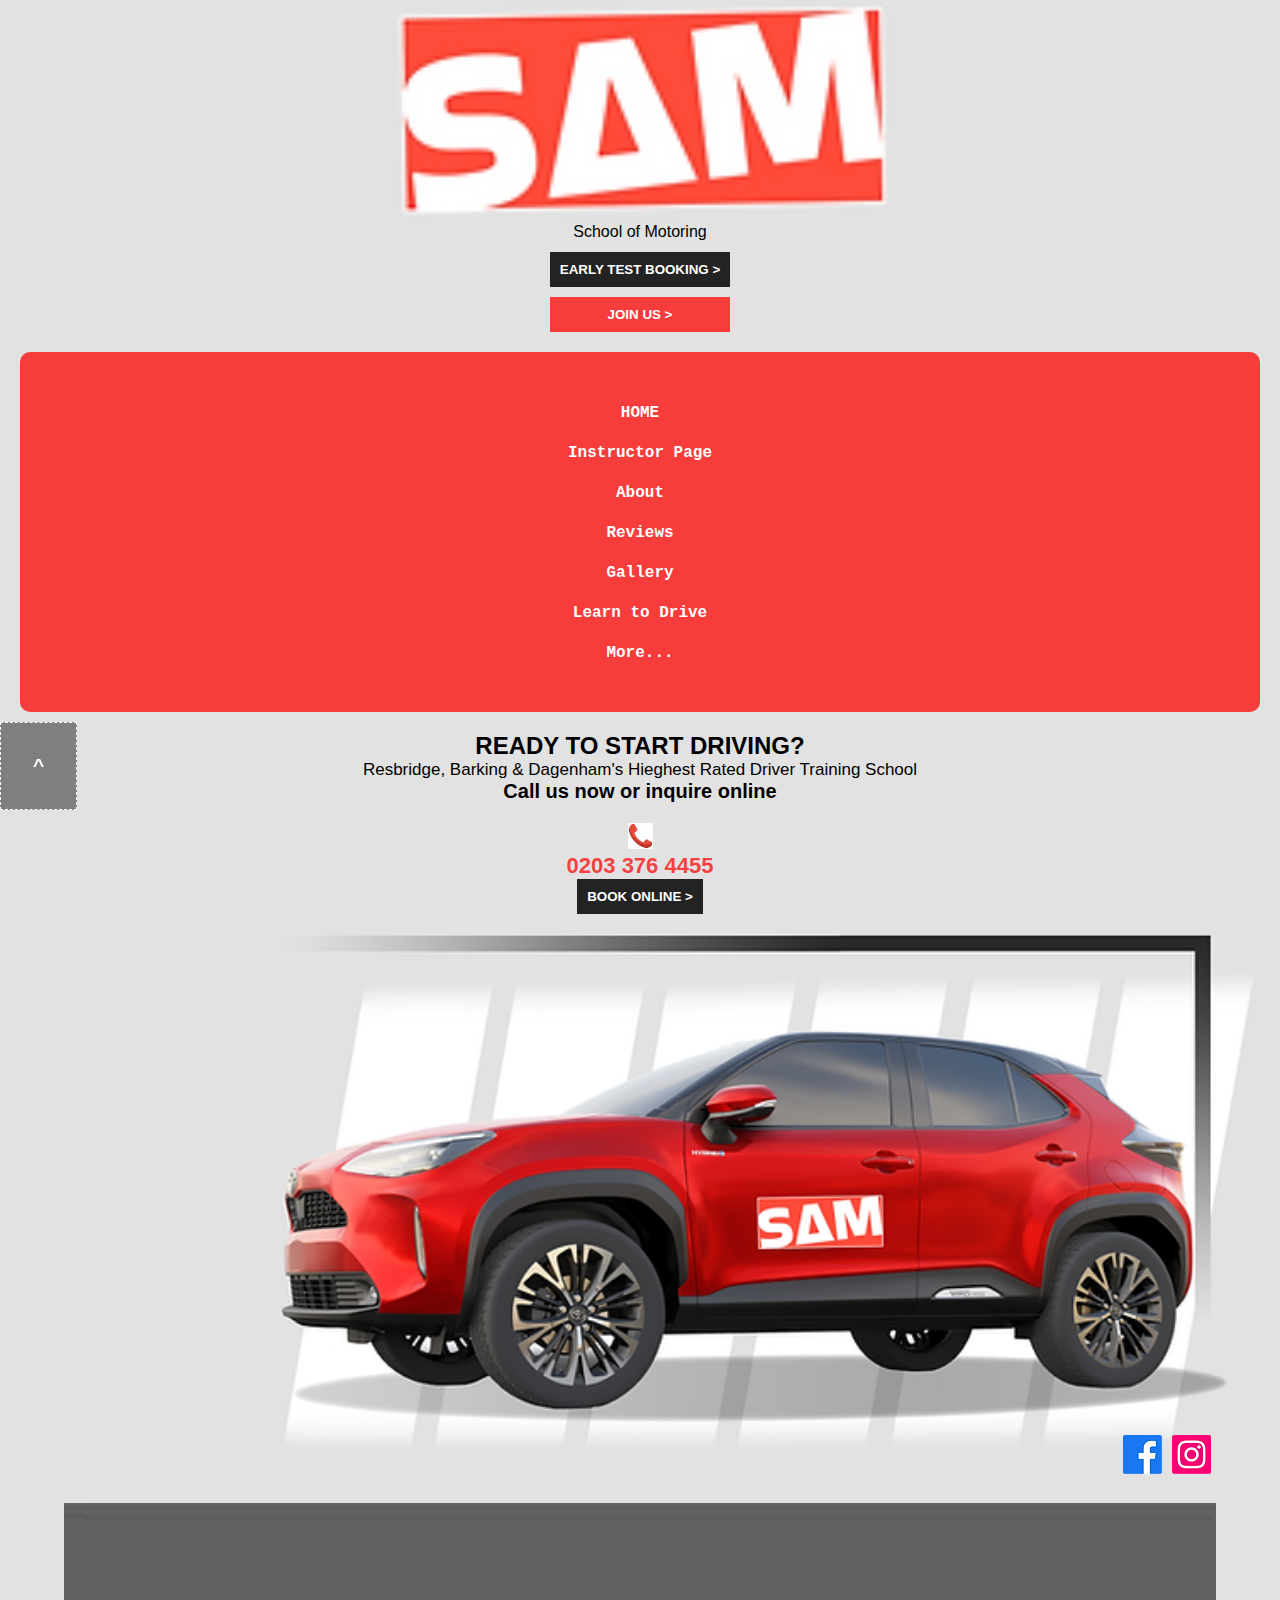
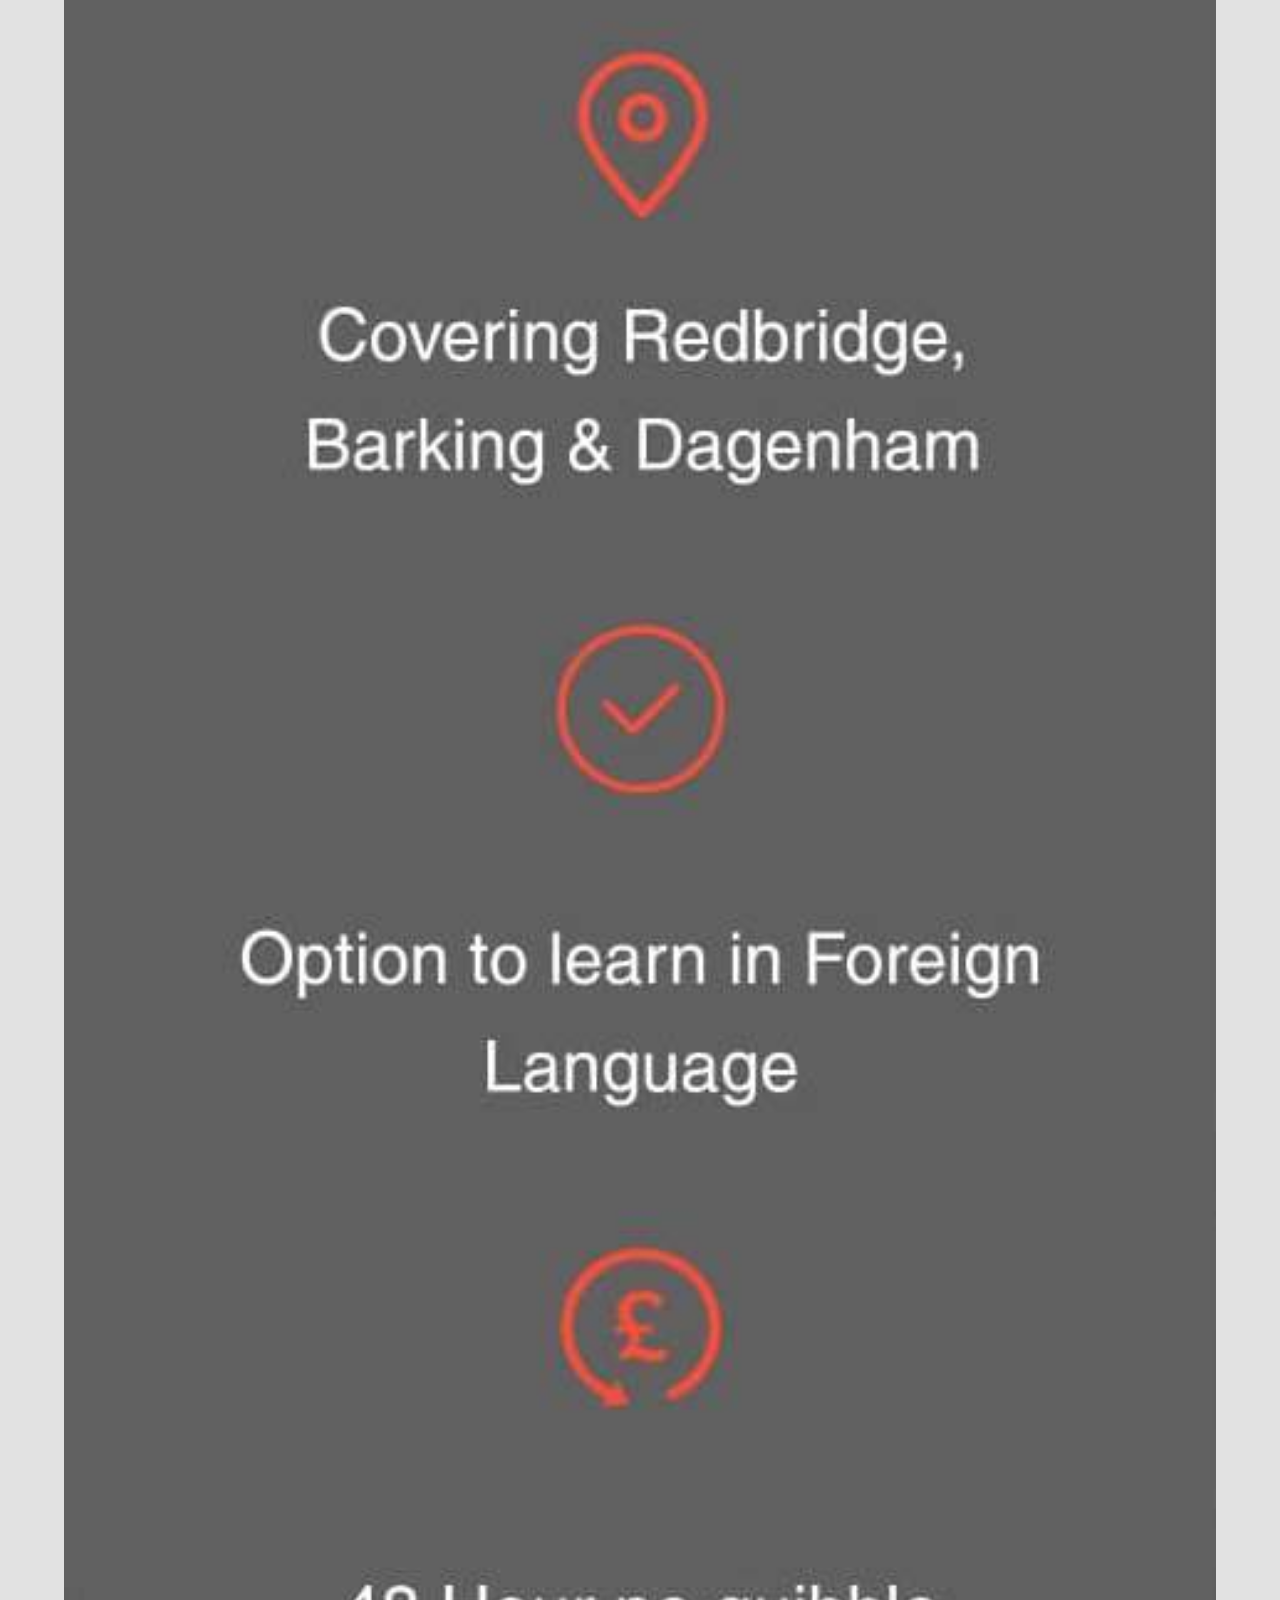
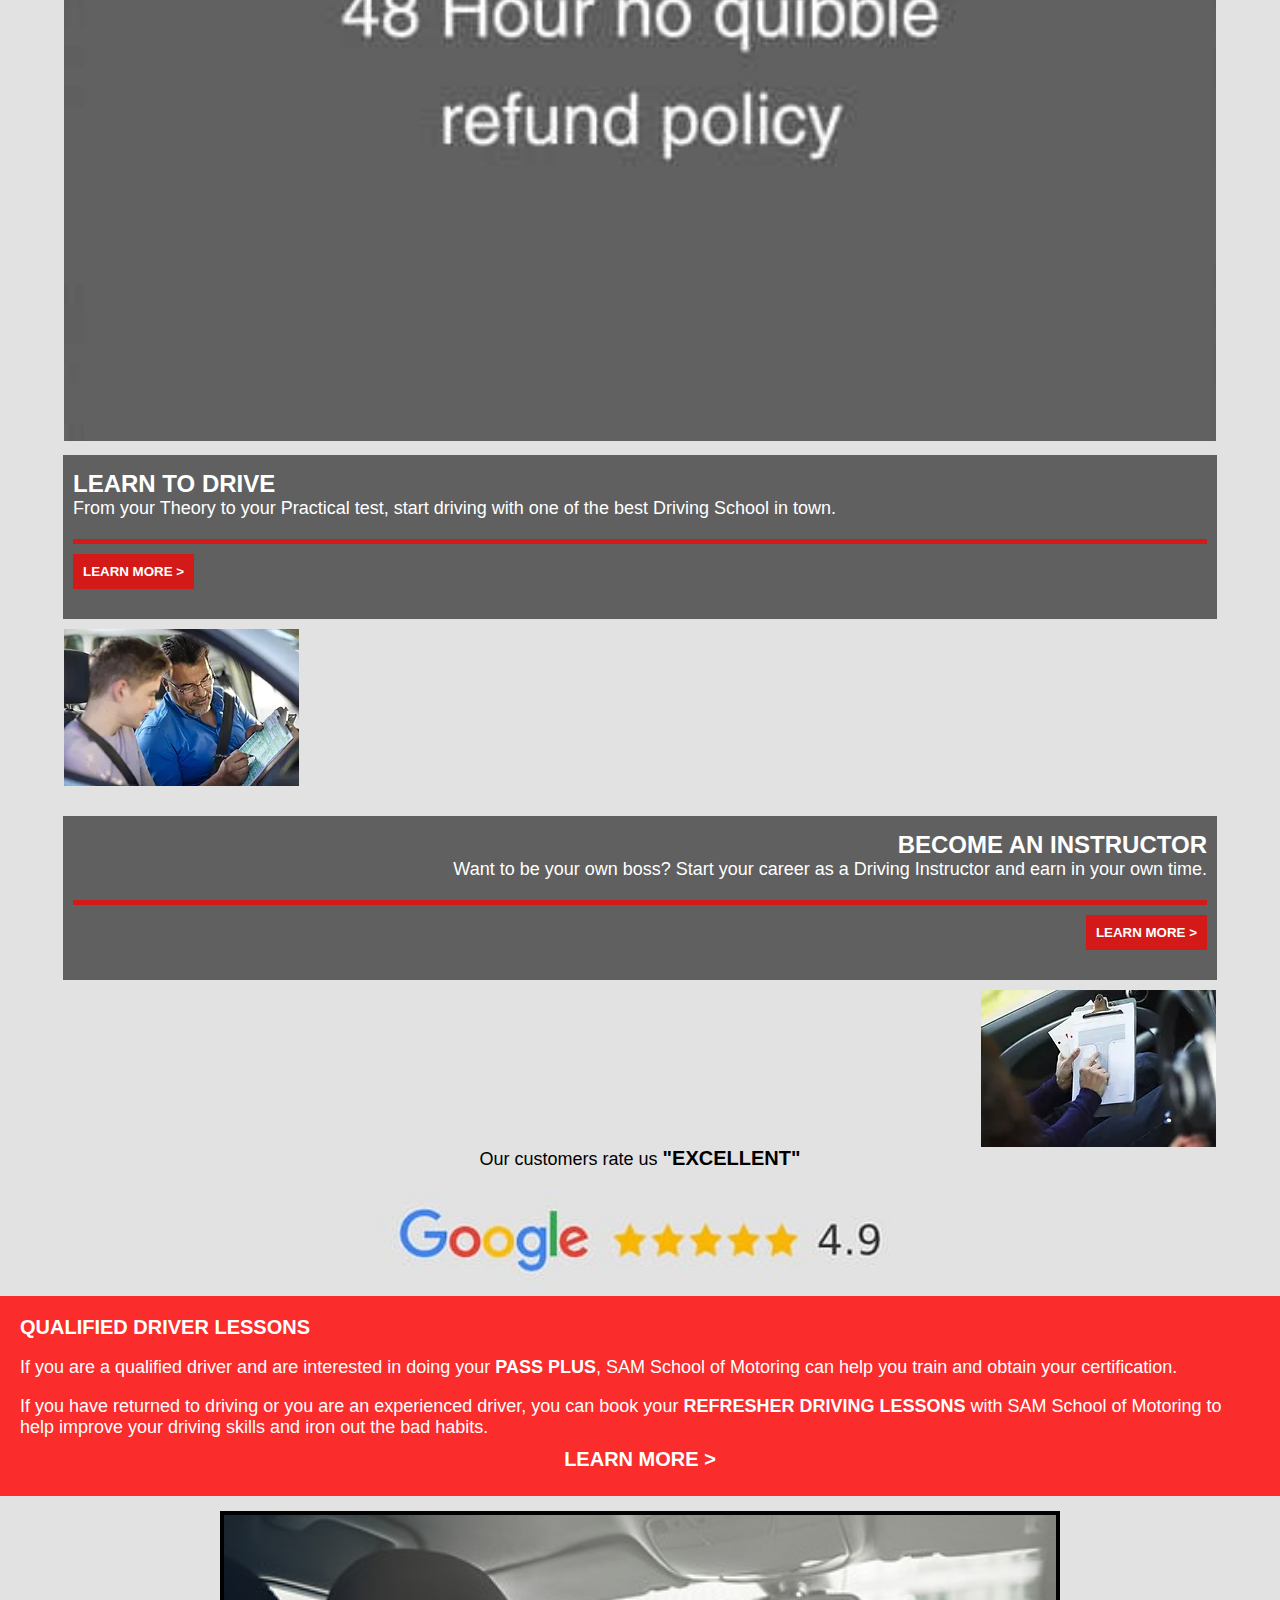
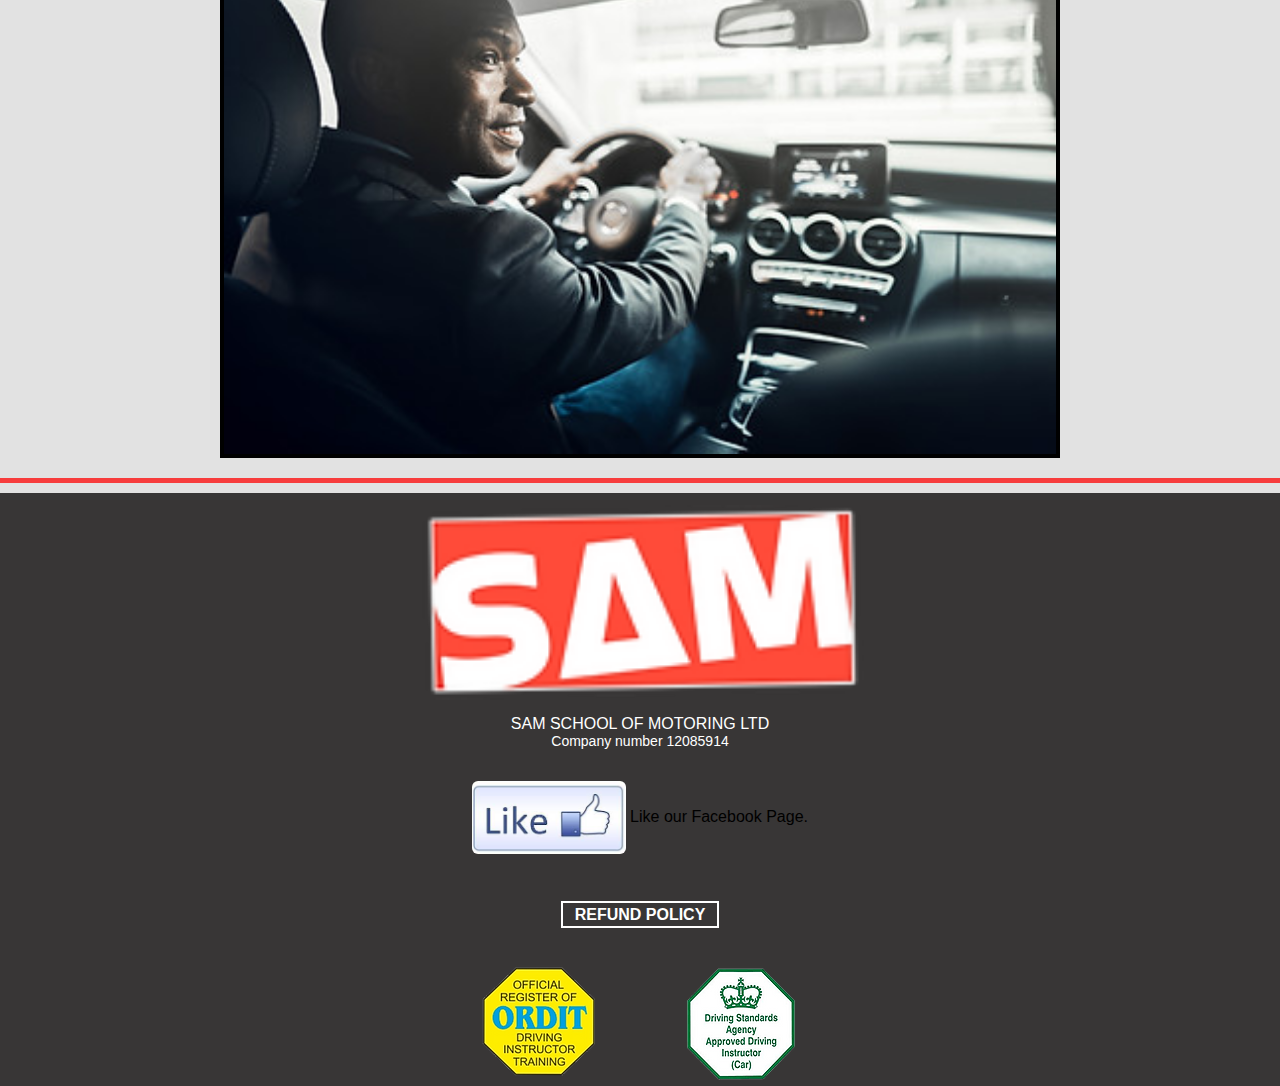
<file: index.html>
<!DOCTYPE html>
<html lang="en">
<head>
    <meta charset="UTF-8">
    <meta name="viewport" content="width=device-width, initial-scale=1.0">
    <title>Home | SAM Driving School</title>
    <link rel="stylesheet" href="index.css">
</head>
<body>
    <header>
        <img src="SAMLOGO.webp" alt="SAMLOGO" id="SAMLOGO">
        <span id="secline">School of Motoring</span>
        <div id="orderbuttons"><button id="early-test-booking-btn" class="buttonclass" ><a href="Early test booking.html" class="linktext">EARLY TEST BOOKING ></a></button>
        <button id="join-us-btn" class="buttonclass"><a href="joinus.html" class="linktext">JOIN US ></a></button></div>
    </header>
    <nav>
        <ul id="navul">
            <li><a href="#" class="classli">HOME</a></li>
            <li><a href="#" class="classli">Instructor Page</a></li>
            <li><a href="#" class="classli">About</a></li>
            <li><a href="#" class="classli">Reviews</a></li>
            <li><a href="#" class="classli">Gallery</a></li>
            <li><a href="#" class="classli">Learn to Drive</a></li>
            <li><a href="#" class="classli">More...</a></li>
        </ul>
    </nav>
    <section id="section1">
        <h2>READY TO START DRIVING?</h2>
        <span id="spantext">Resbridge, Barking & Dagenham's Hieghest Rated Driver Training School</span><br>
        <span id="spantext2">Call us now or inquire online</span>
        <div id="phonelogo"><img src="PhpneIcon.jpeg" alt="PhpneIcon" id="phoneicon"></div>
        <span id="numberhome">0203 376 4455</span><br>
        <button id="book-online-btn" class="buttonclass"><a href="#" class="linktext">BOOK ONLINE ></a></button>
        <div id="container">
                <div id="imagediv">    
                    <img src="SAMHEADER1111.webp" alt="SAMHEADER1111" id="SAMHEADER1111">
                    <div id="icondiv">
                        <a href="#"><img src="FacebookIcon.webp" alt="Our Facebook" class="fbandig" id="FBIcon"></a>
                        <a href="#"><img src="IGIcon.webp" alt="Our IG" class="fbandig" id="IGIcon"></a>
                    </div>
                </div> 
        </div>
    </section>
    <section id="section2">
        <div id="landdiv"><img src="LocationAndBenefits.jpg" alt="LocationAndBenefits" id="LocationAndBenefits" class="section2items"></div>
        <div id="learntodrive">
            <div id="ltddiv">
                <h2 class="linktext">LEARN TO DRIVE</h2>
                <p class="boxtext" >From your Theory to your Practical test, start driving with one of the best Driving School in town.</span>
                <hr>
                <button id="learn-more-btn" class="buttonclass"><a href="#">LEARN MORE ></a> </button>
            </div>
        </div>
        <div id="imagediv2">
            <img src="Training.webp" alt="Training Image" id="Training">
        </div>
        <div id="becomeaninstructor">
            <div id="baidiv">
                <h2 class="linktext">BECOME AN INSTRUCTOR</h2>
                <P class="boxtext">Want to be your own boss? Start your career as a Driving Instructor and earn in your own time.</P>
                <hr>
                <button  id="learn-more-btn" class="buttonclass" ><a href="#">LEARN MORE ></a> </button>
            </div>
        </div>
        <div id="imagediv3">
            <img src="Driving Lesson.webp" alt="Driving Lesson Image" id="DrivingLessonImg">
        </div>
        <div id="ratings"><span id="ratings1span">Our customers rate us </span><span id="ratings2span">"EXCELLENT"</span></div>
        <div id="googleratingimgdiv"><img src="Google Rating.jpg" alt="Our ratings" id="googleratingimg"></div>
    </section>
    <section id="section3">
        <span id="span22" class="linktext">Qualified driver lessons</span><br><br>
        <span id="span23" class="boxtext">If you are a qualified driver and are interested in doing your <span class="bolder21">PASS PLUS</span>, SAM School of Motoring can help you train and obtain your certification.</span><br><br>
        <span id="span24" class="boxtext">If you have returned to driving or you are an experienced driver, you can book your <span class="bolder21">REFRESHER DRIVING LESSONS</span> with SAM School of Motoring to help improve your driving skills and iron out the bad habits.</span><br>
        <span id="buttontype"><a href="#">LEARN MORE ></a></span>
    </section>
    <section id="section4">
        <div id="gddiv">
            <img src="Good Conversation.jpg" alt="A good Conversation" id="gdimg"><br>
        </div>
    </section>
    <hr>
    <footer>
        <div id="fsdiv1">
            <img src="SAMLOGO.webp" alt="SAMLOGO" id="SAMLOGOlast">
            <span id="fsspan1">SAM SCHOOL OF MOTORING LTD</span>
            <span id="fsspan2">Company number 12085914</span>
        </div>
        <div id="likeus">
            <img src="likebutton.jpeg" alt="Like Us" id="likeusimg">
            <span id="likeusspan">Like our Facebook Page.</span>
        </div>
        <div id="refunddiv"><a href="#"><span id="refundp">REFUND POLICY</span></a></div>
        <div id="legelbadge">
            <img src="ordit logo1.png" alt="ORDIT" class="lastlogos">
            <img src="adilogo.png" alt="ADI" class="lastlogos">
        </div>
        <a href="#" id="go-top-btn">^</a>
    </footer>
</body>
</html>
</file>
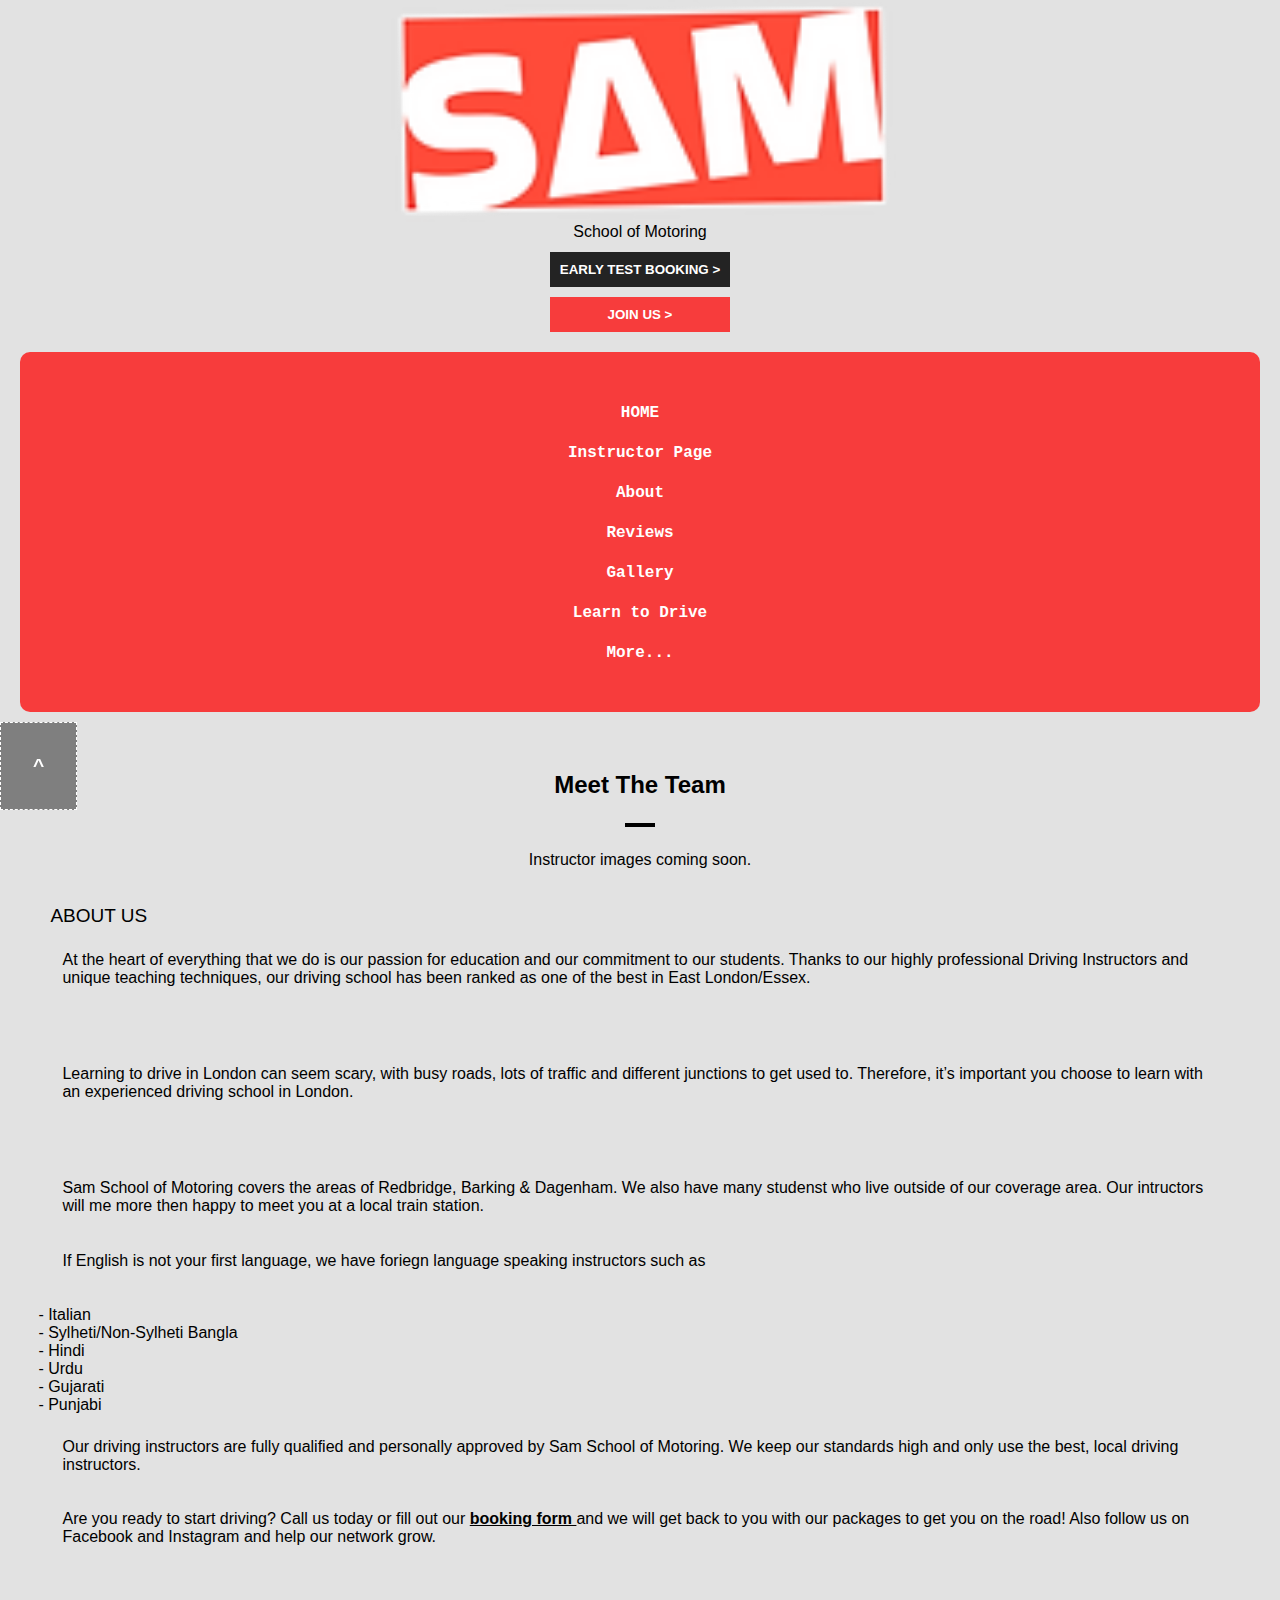
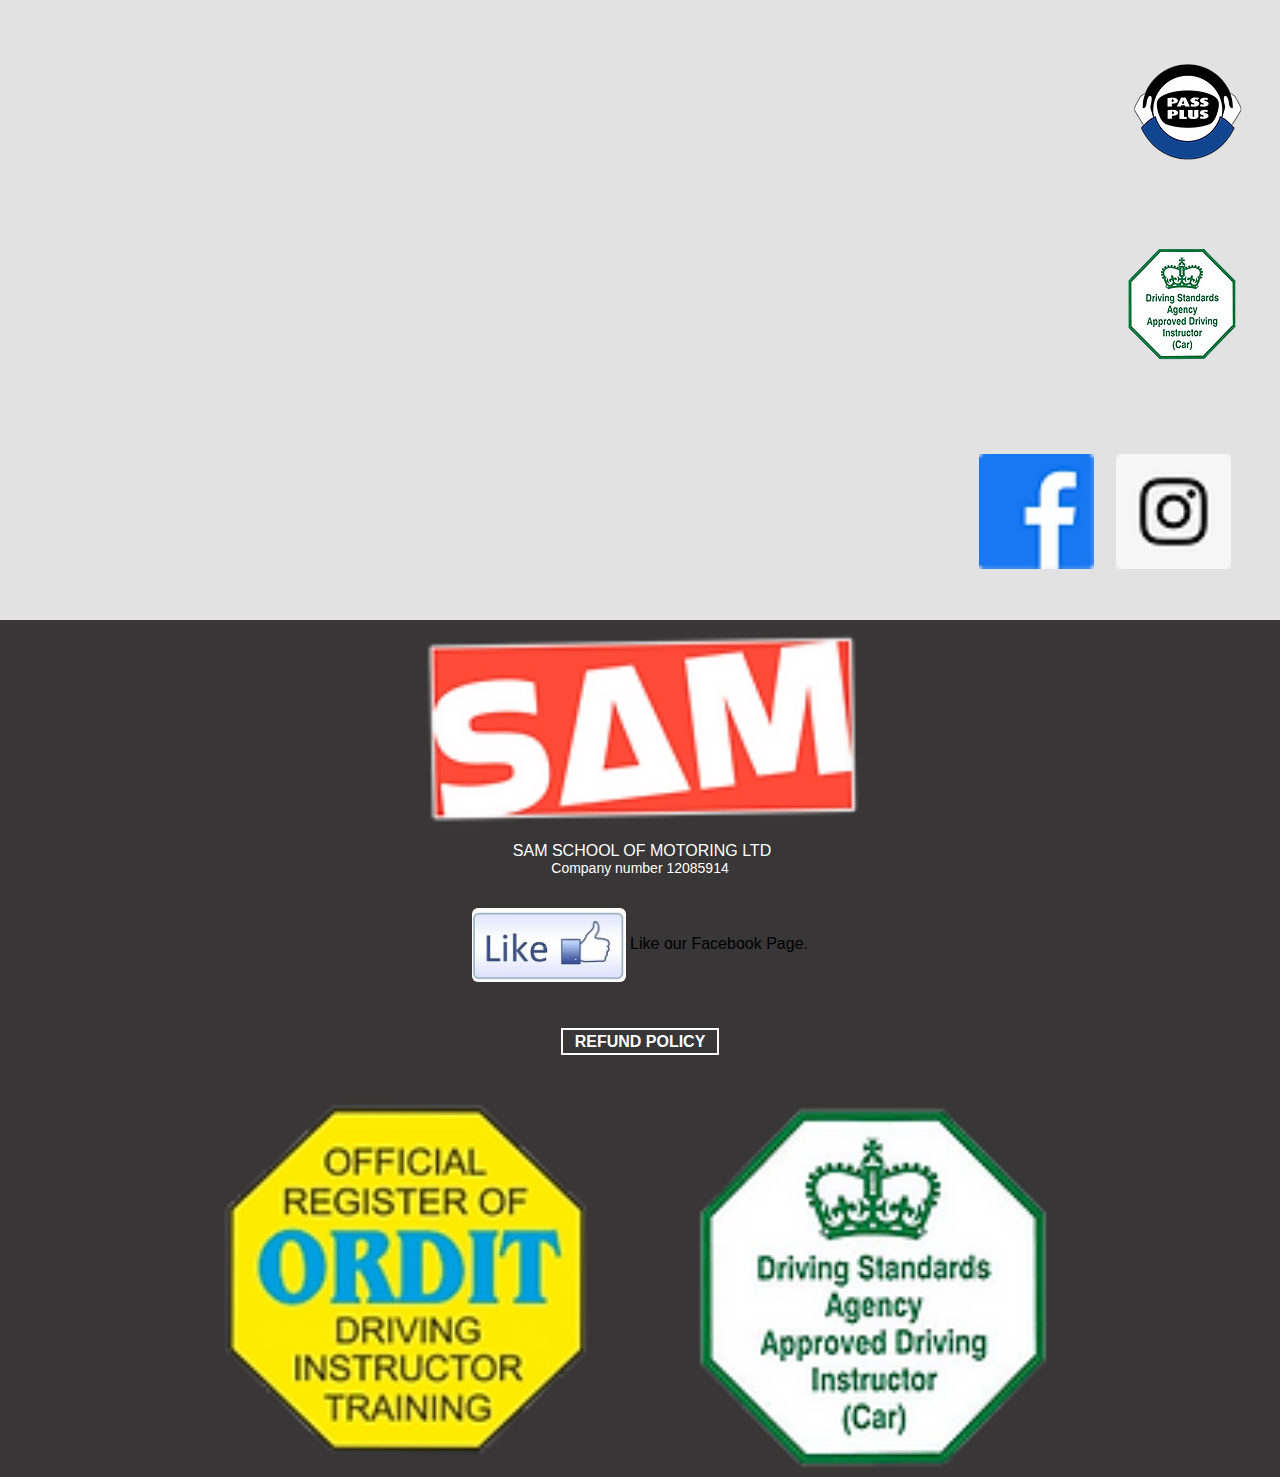
<file: About.html>
<!DOCTYPE html>
<html lang="en">
<head>
    <meta charset="UTF-8">
    <meta name="viewport" content="width=device-width, initial-scale=1.0">
    <title>About us!</title>
    <link rel="stylesheet" href="About.css">
</head>
<body>
    <header>
        <img src="SAMLOGO.webp" alt="SAMLOGO" id="SAMLOGO">
        <span id="secline">School of Motoring</span>
        <div id="orderbuttons"><button id="early-test-booking-btn" class="buttonclass" ><a href="Early test booking.html" class="linktext">EARLY TEST BOOKING ></a></button>
        <button id="join-us-btn" class="buttonclass"><a href="joinus.html" class="linktext">JOIN US ></a></button></div>
    </header>
    <nav>
        <ul id="navul">
            <li><a href="index.html" class="classli">HOME</a></li>
            <li><a href="https://www.samdrivingschool.co.uk/instructor-page" class="classli">Instructor Page</a></li>
            <li><a href="#" class="classli">About</a></li>
            <li><a href="#" class="classli">Reviews</a></li>
            <li><a href="#" class="classli">Gallery</a></li>
            <li><a href="#" class="classli">Learn to Drive</a></li>
            <li><a href="#" class="classli">More...</a></li>
        </ul>
    </nav>
    
    <main>
        <section id="sec1">
            <div id="headingdiv">
                <h2 id="MTT">Meet The Team</h2>
                <hr>
                <span id="span11">Instructor images coming soon.</span>
            </div>
            <span class="spantext2">ABOUT US</span>
            <span class="spantext">At the heart of everything that we do is our passion for education and our commitment to our students. Thanks to our highly professional Driving Instructors and unique teaching techniques, our driving school has been ranked as one of the best in East London/Essex.</span><br>
            <span class="spantext">Learning to drive in London can seem scary, with busy roads, lots of traffic and different junctions to get used to. Therefore, it’s important you choose to learn with an experienced driving school in London.</span><br>
            <span class="spantext">Sam School of Motoring covers the areas of Redbridge, Barking & Dagenham. We also have many studenst who live outside of our coverage area. Our intructors will me more then happy to meet you at a local train station.</span>
            <span class="spantext">If English is not your first language, we have foriegn language speaking instructors such as</span>
            <ul>
                <li>- Italian</li>
                <li>- Sylheti/Non-Sylheti Bangla</li>
                <li>- Hindi</li>
                <li>- Urdu</li>
                <li>- Gujarati</li>
                <li>- Punjabi</li>
            </ul>
            <span class="spantext">Our driving instructors are fully qualified and personally approved by Sam School of Motoring. We keep our standards high and only use the best, local driving instructors.</span>
            <span class="spantext">Are you ready to start driving? Call us today or fill out our <a href="#" id="bookingforma">booking form </a>and we will get back to you with our packages to get you on the road! Also follow us on Facebook and Instagram and help our network grow.
            </span>
        </section>
            <div id="divv1">
                <div id="divv2">
                    <img src="passplus.webp" alt="PassPlus">
                    <img src="adilogo.png" alt="Adilogo">
                    <div id="divv3">
                        <img class="imglast" src="FacebookIcon.webp" alt="FacebookIcon">
                        <img class="imglast" src="igig.webp" alt="Our Instagram">
                    </div>
                </div>
            </div>
        
    </main>
    
    <footer>
        <div id="fsdiv1">
            <img src="SAMLOGO.webp" alt="SAMLOGO" id="SAMLOGOlast">
            <span id="fsspan1">SAM SCHOOL OF MOTORING LTD</span>
            <span id="fsspan2">Company number 12085914</span>
        </div>
        <div id="likeus">
            <img src="likebutton.jpeg" alt="Like Us" id="likeusimg">
            <span id="likeusspan">Like our Facebook Page.</span>
        </div>
        <div id="refunddiv"><a href="#"><span id="refundp">REFUND POLICY</span></a></div>
        <div id="legelbadge">
            <img src="ordit logo1.png" alt="ORDIT" class="lastlogos">
            <img src="adilogo.png" alt="ADI" class="lastlogos">
        </div>
        <a href="#" id="go-top-btn">^</a>
    </footer>
</body>
</html>
</file>
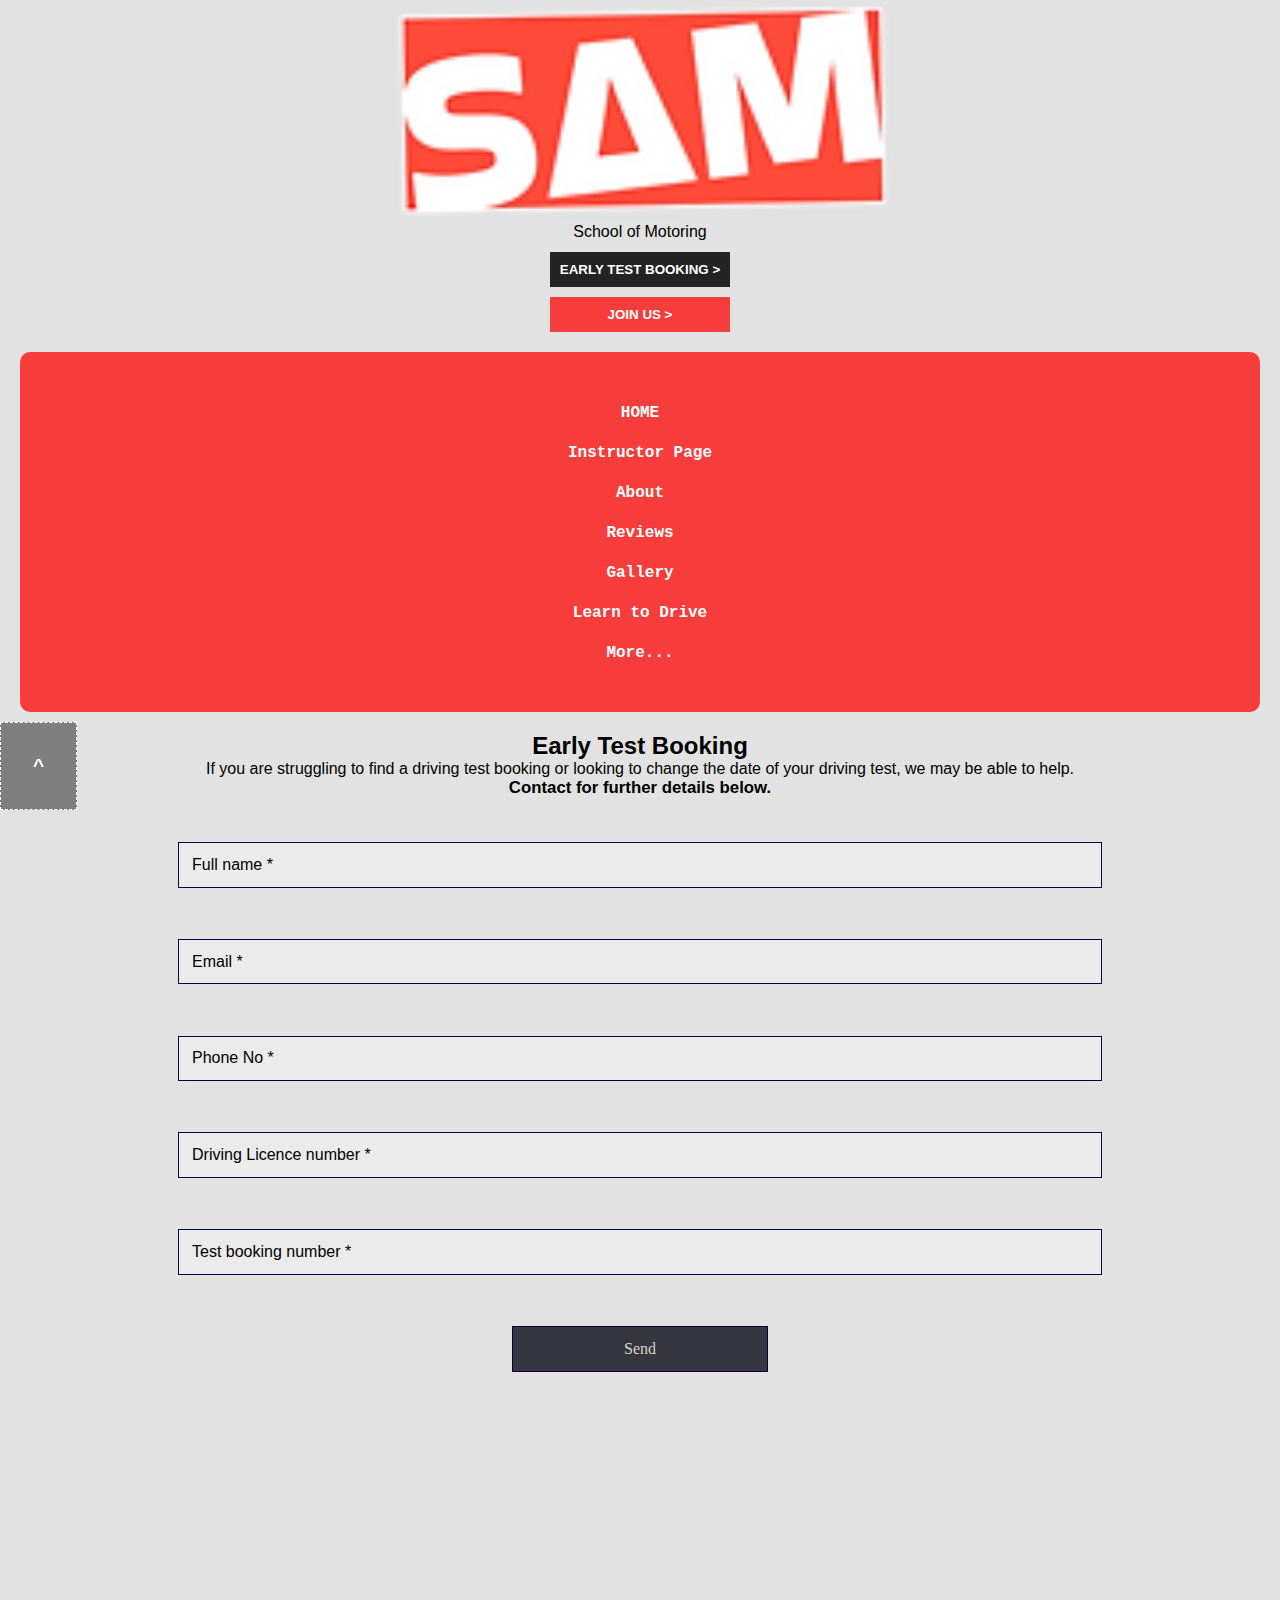
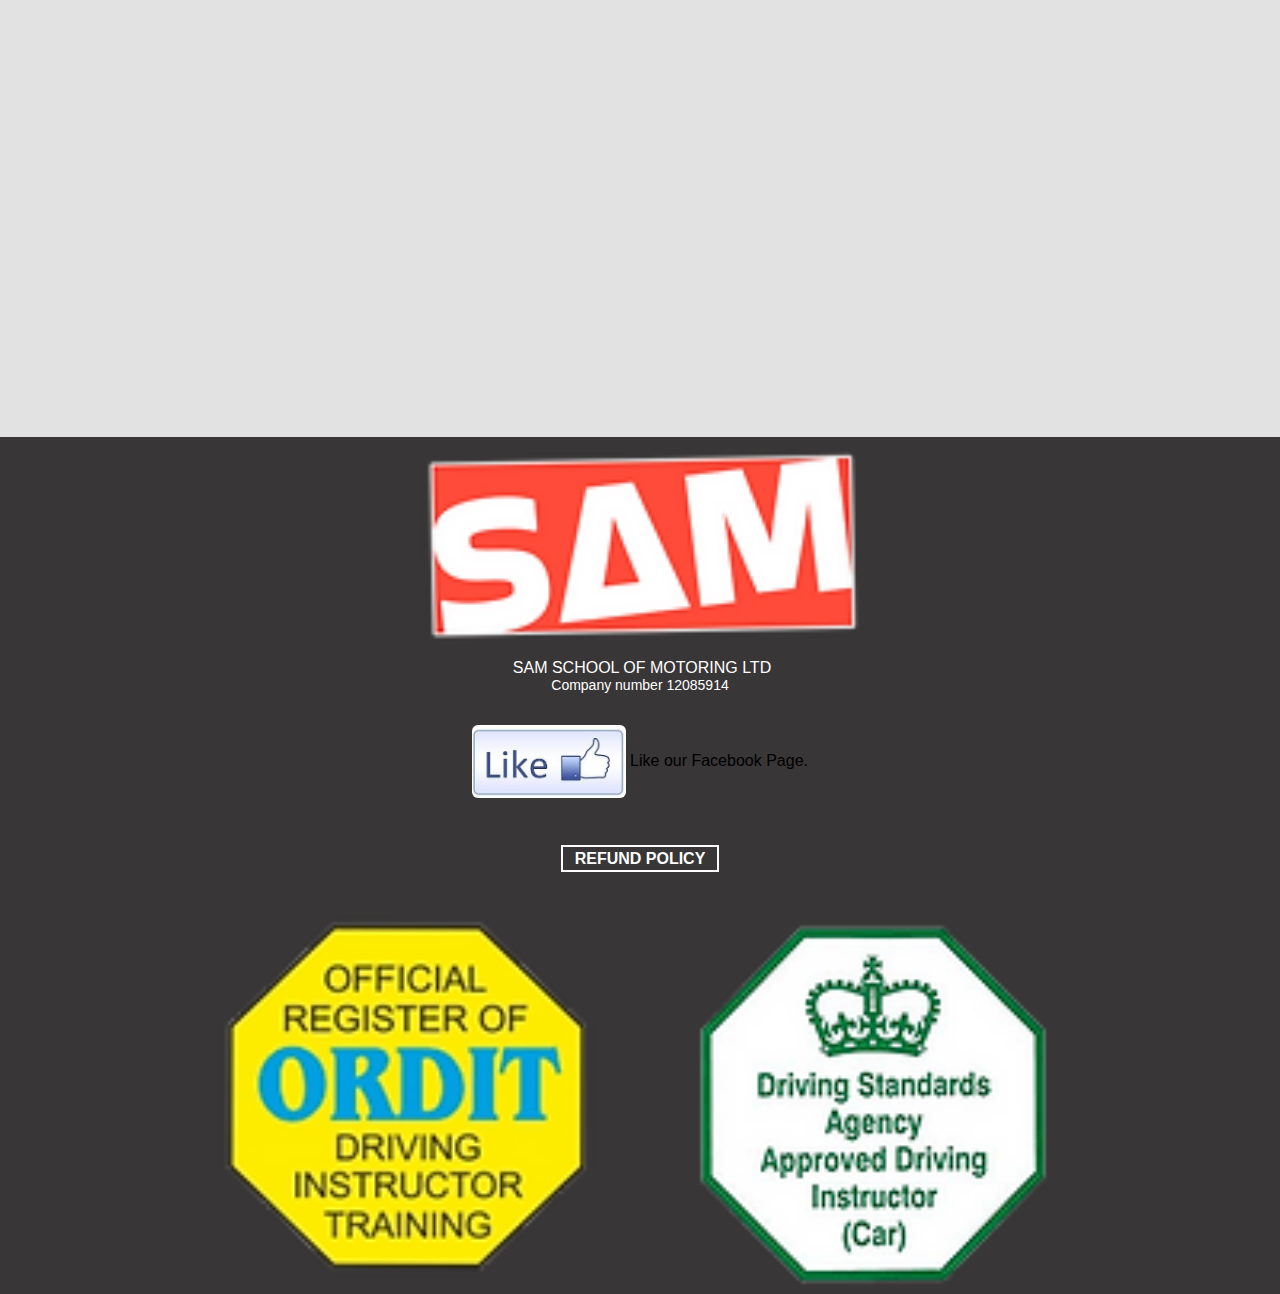
<file: Early test booking.html>
<!DOCTYPE html>
<html lang="en">
<head>
    <meta charset="UTF-8">
    <meta name="viewport" content="width=device-width, initial-scale=1.0">
    <title>EARLY TEST BOOKING</title>
    <link rel="stylesheet" href="Early test booking.css">
</head>
<body>
    <header>
        <img src="SAMLOGO.webp" alt="SAMLOGO" id="SAMLOGO">
        <span id="secline">School of Motoring</span>
        <div id="orderbuttons"><button id="early-test-booking-btn" class="buttonclass" ><a href="#" class="linktext">EARLY TEST BOOKING ></a></button>
        <button id="join-us-btn" class="buttonclass"><a href="joinus.html" class="linktext">JOIN US ></a></button></div>
    </header>
    <nav>
        <ul id="navul">
            <li><a href="index.html" class="classli">HOME</a></li>
            <li><a href="https://www.samdrivingschool.co.uk/instructor-page" class="classli">Instructor Page</a></li>
            <li><a href="About.html" class="classli">About</a></li>
            <li><a href="#" class="classli">Reviews</a></li>
            <li><a href="#" class="classli">Gallery</a></li>
            <li><a href="#" class="classli">Learn to Drive</a></li>
            <li><a href="#" class="classli">More...</a></li>
        </ul>
    </nav>
    <section id="section1">
        <h2>Early Test Booking</h2>
        <span id="spantext">If you are struggling to find a driving test booking or looking to change the date of your driving test, we may be able to help.</span><br>
        <span id="spantext2">Contact for further details below.</span>
        <div id="formdiv"><br>
            <input class="formtext" type="text" placeholder="Full name *"><br>
            <input class="formtext" type="text" placeholder="Email *"><br>
            <input class="formtext" type="text" placeholder="Phone No *"><br>
            <input class="formtext" type="text" placeholder="Driving Licence number *"><br>
            <input class="formtext" type="text" placeholder="Test booking number *"><br>
            <button id="send">Send</button>
        </div>
    </section>
    <footer>
        <div id="fsdiv1">
            <img src="SAMLOGO.webp" alt="SAMLOGO" id="SAMLOGOlast">
            <span id="fsspan1">SAM SCHOOL OF MOTORING LTD</span>
            <span id="fsspan2">Company number 12085914</span>
        </div>
        <div id="likeus">
            <img src="likebutton.jpeg" alt="Like Us" id="likeusimg">
            <span id="likeusspan">Like our Facebook Page.</span>
        </div>
        <div id="refunddiv"><a href="#"><span id="refundp">REFUND POLICY</span></a></div>
        <div id="legelbadge">
            <img src="ordit logo1.png" alt="ORDIT" class="lastlogos">
            <img src="adilogo.png" alt="ADI" class="lastlogos">
        </div>
        <a href="#" id="go-top-btn">^</a>
    </footer>
</body>
</html>
</file>
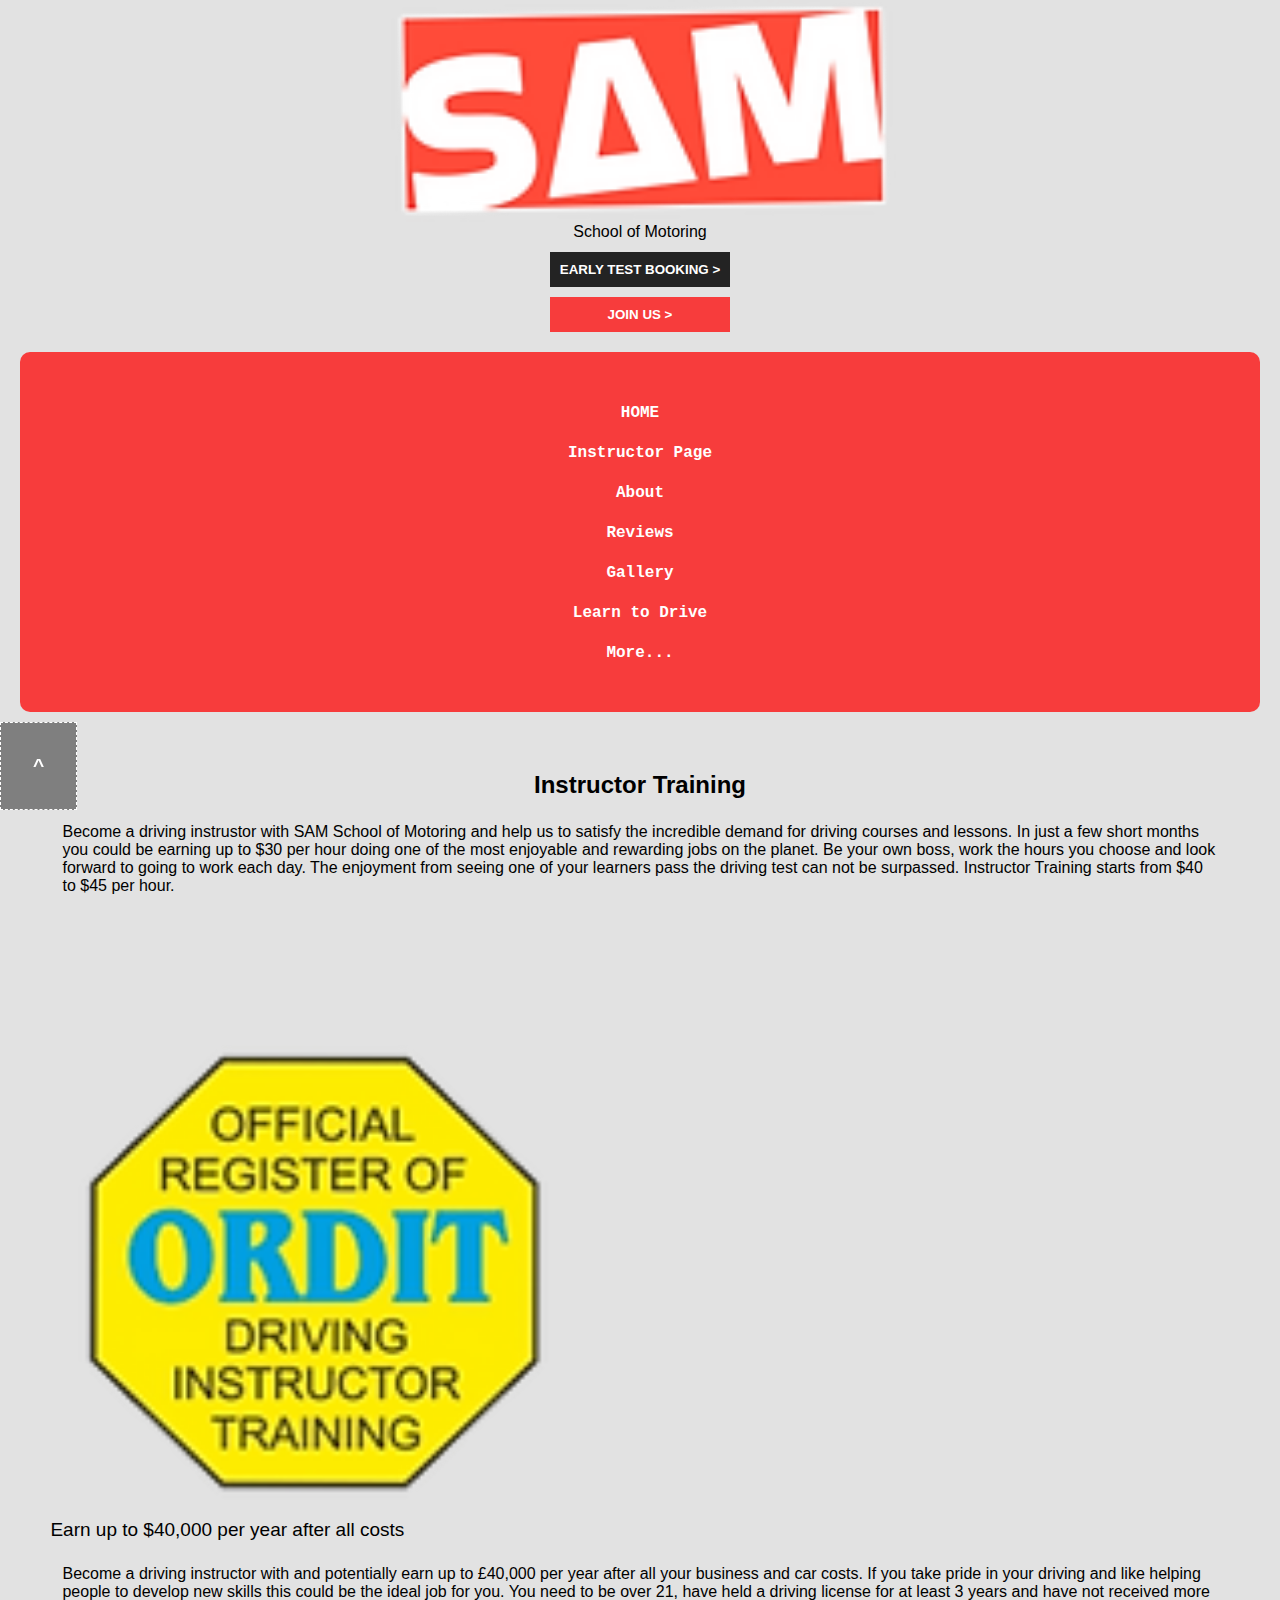
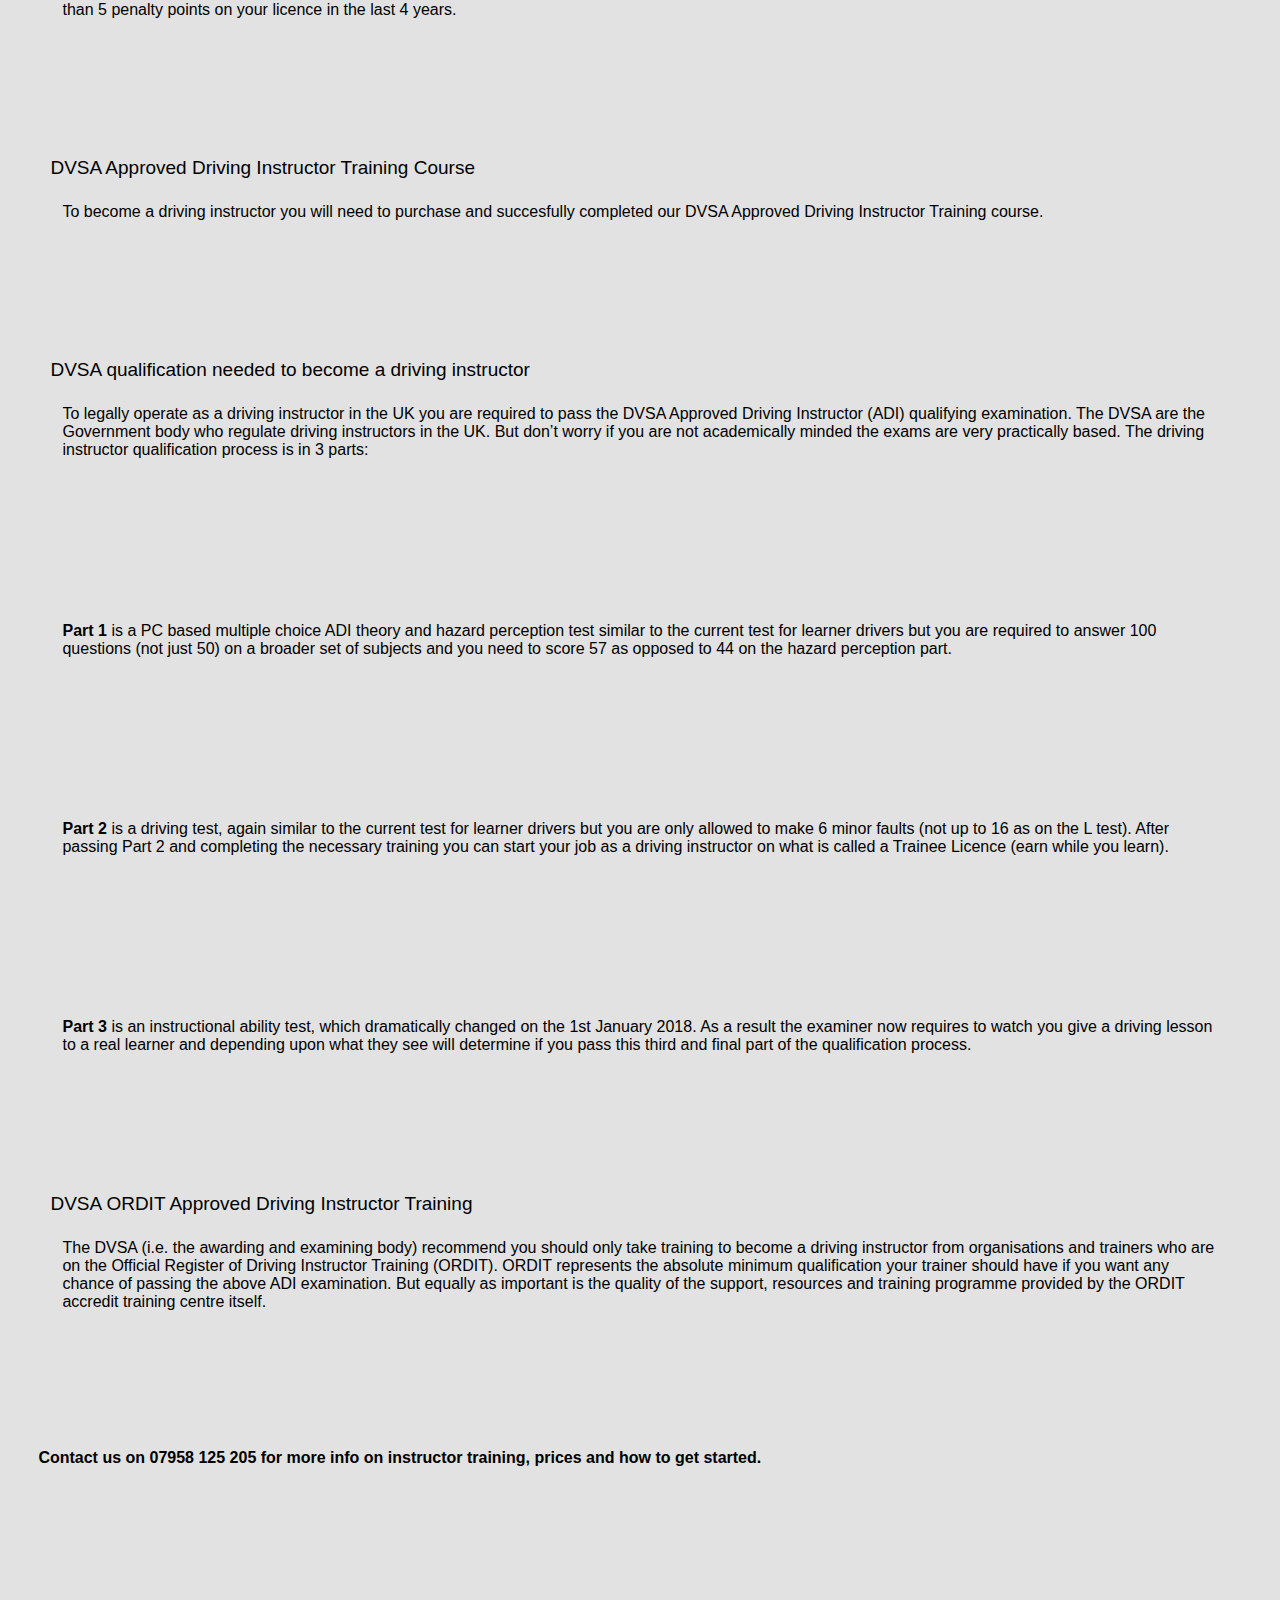
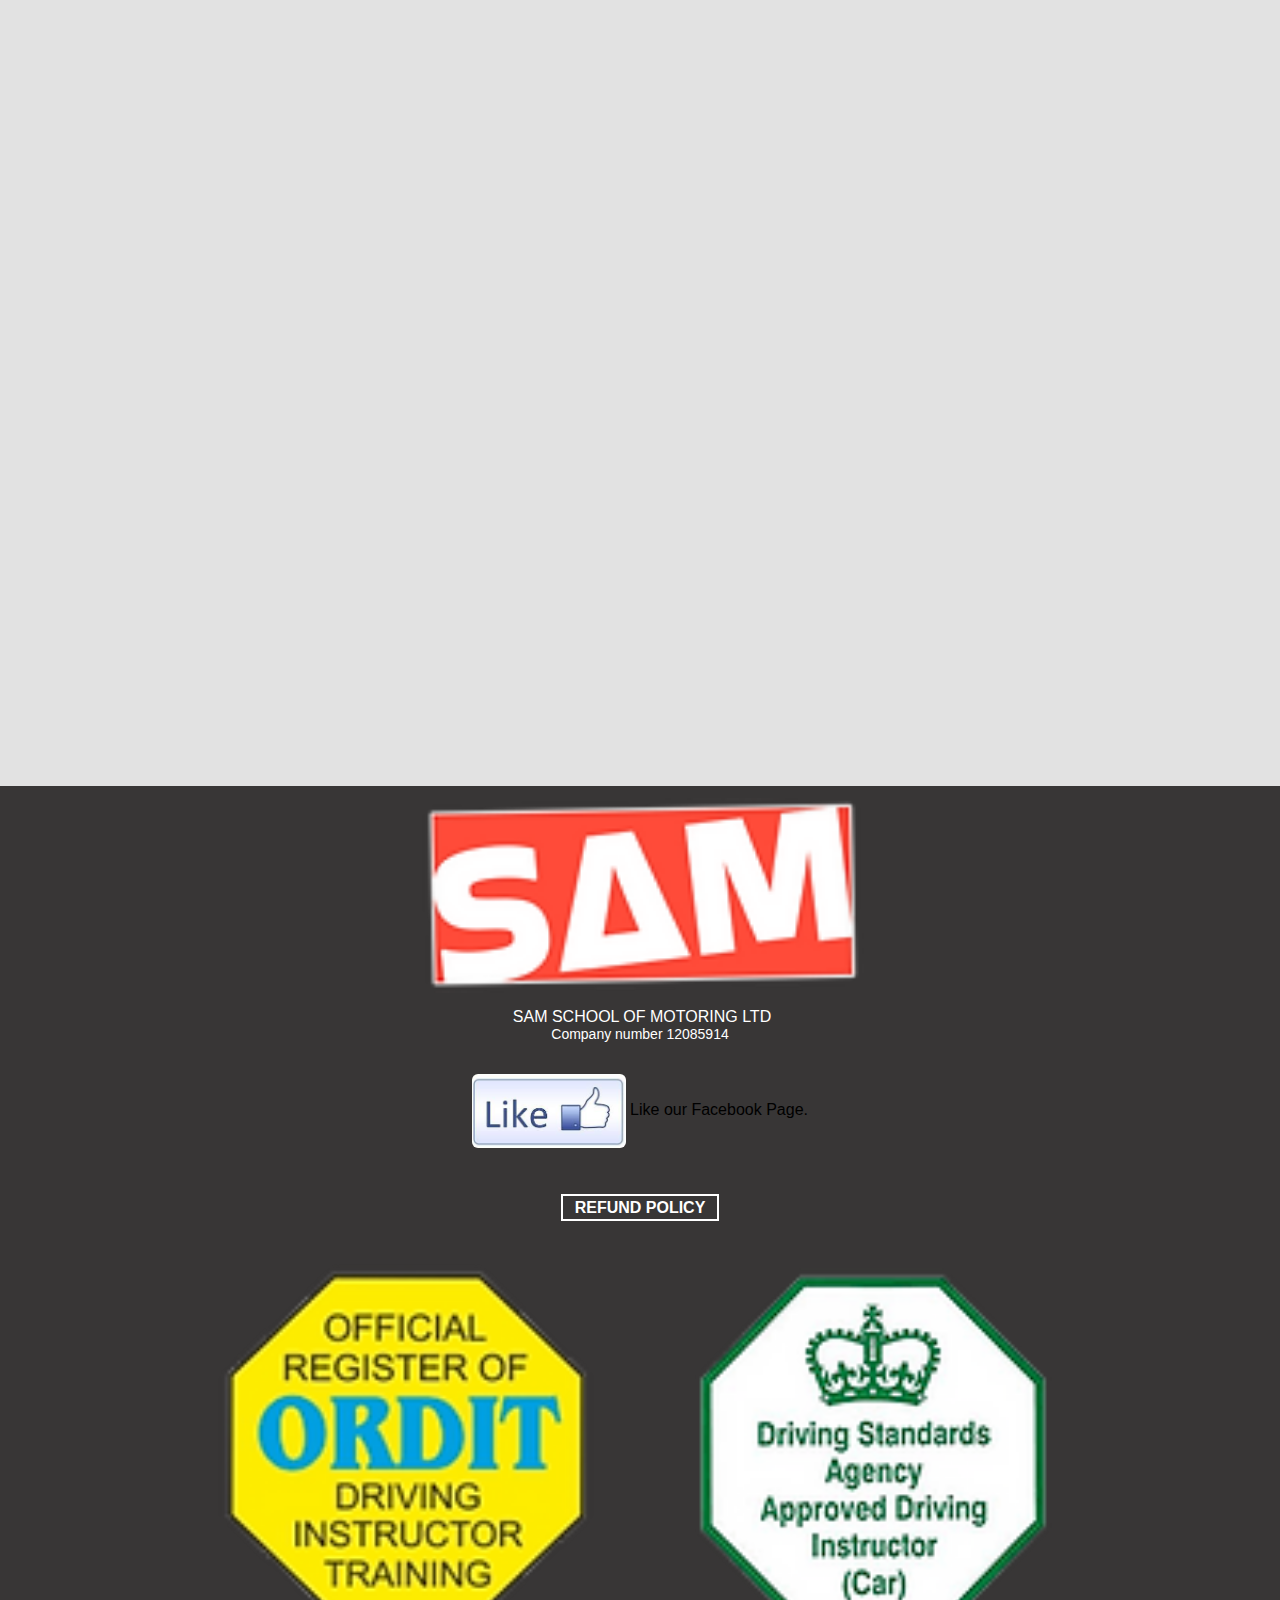
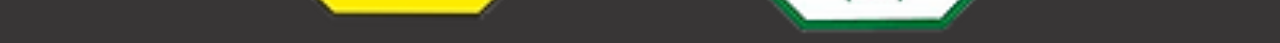
<file: joinus.html>
<!DOCTYPE html>
<html lang="en">
<head>
    <meta charset="UTF-8">
    <meta name="viewport" content="width=device-width, initial-scale=1.0">
    <title>Join Us</title>
    <link rel="stylesheet" href="joinus.css">
</head>
<body>
    <header>
        <img src="SAMLOGO.webp" alt="SAMLOGO" id="SAMLOGO">
        <span id="secline">School of Motoring</span>
        <div id="orderbuttons"><button id="early-test-booking-btn" class="buttonclass" ><a href="Early test booking.html" class="linktext">EARLY TEST BOOKING ></a></button>
        <button id="join-us-btn" class="buttonclass"><a href="#" class="linktext">JOIN US ></a></button></div>
    </header>
    <nav>
        <ul id="navul">
            <li><a href="index.html" class="classli">HOME</a></li>
            <li><a href="https://www.samdrivingschool.co.uk/instructor-page" class="classli">Instructor Page</a></li>
            <li><a href="About.html" class="classli">About</a></li>
            <li><a href="#" class="classli">Reviews</a></li>
            <li><a href="#" class="classli">Gallery</a></li>
            <li><a href="#" class="classli">Learn to Drive</a></li>
            <li><a href="#" class="classli">More...</a></li>
        </ul>
    </nav>
    <section id="section1">
        <h2>Instructor Training</h2>
        <span class="spantext">Become a driving instrustor with SAM School of Motoring and help us to satisfy the incredible demand for driving courses and lessons. In just a few short months you could be earning up to $30 per hour doing one of the most enjoyable and rewarding jobs on the planet. Be your own boss, work the hours you choose and look forward to going to work each day. The enjoyment from seeing one of your learners pass the driving test can not be surpassed. Instructor Training starts from $40 to $45 per hour. </span><br>
        <img src="ordit logo1.png" alt="Ordit Registered" id="orditlogo"><br>
        <span class="spantext2">Earn up to $40,000 per year after all costs</span>
        <span class="spantext">Become a driving instructor with and potentially earn up to £40,000 per year after all your business and car costs. If you take pride in your driving and like helping people to develop new skills this could be the ideal job for you. You need to be over 21, have held a driving license for at least 3 years and have not received more than 5 penalty points on your licence in the last 4 years.</span><br>
        <span class="spantext2">DVSA Approved Driving Instructor Training Course</span>
        <span class="spantext">To become a driving instructor you will need to purchase and succesfully completed our DVSA Approved Driving Instructor Training course.</span><br>
        <span class="spantext2">DVSA qualification needed to become a driving instructor</span>
        <span class="spantext">To legally operate as a driving instructor in the UK you are required to pass the DVSA Approved Driving Instructor (ADI) qualifying examination. The DVSA are the Government body who regulate driving instructors in the UK. But don’t worry if you are not academically minded the exams are very practically based. The driving instructor qualification process is in 3 parts:</span><br>
        <span class="spantext"><b>Part 1 </b>is a PC based multiple choice ADI theory and hazard perception test similar to the current test for learner drivers but you are required to answer 100 questions (not just 50) on a broader set of subjects and you need to score 57 as opposed to 44 on the hazard perception part.</span><br>
        <span class="spantext"><b>Part 2 </b>is a driving test, again similar to the current test for learner drivers but you are only allowed to make 6 minor faults (not up to 16 as on the L test). After passing Part 2 and completing the necessary training you can start your job as a driving instructor on what is called a Trainee Licence (earn while you learn).</span><br>
        <span class="spantext"><b>Part 3 </b>is an instructional ability test, which dramatically changed on the 1st January 2018. As a result the examiner now requires to watch you give a driving lesson to a real learner and depending upon what they see will determine if you pass this third and final part of the qualification process.</span><br>
        <span class="spantext2">DVSA ORDIT Approved Driving Instructor Training</span>
        <span class="spantext">The DVSA (i.e. the awarding and examining body) recommend you should only take training to become a driving instructor from organisations and trainers who are on the Official Register of Driving Instructor Training (ORDIT). ORDIT represents the absolute minimum qualification your trainer should have if you want any chance of passing the above ADI examination. But equally as important is the quality of the support, resources and training programme provided by the ORDIT accredit training centre itself.</span><br>
        <span id="cntactus"><b>Contact us on 07958 125 205 for more info on instructor training, prices and how to get started.</b></span>
    </section>
    <footer>
        <div id="fsdiv1">
            <img src="SAMLOGO.webp" alt="SAMLOGO" id="SAMLOGOlast">
            <span id="fsspan1">SAM SCHOOL OF MOTORING LTD</span>
            <span id="fsspan2">Company number 12085914</span>
        </div>
        <div id="likeus">
            <img src="likebutton.jpeg" alt="Like Us" id="likeusimg">
            <span id="likeusspan">Like our Facebook Page.</span>
        </div>
        <div id="refunddiv"><a href="#"><span id="refundp">REFUND POLICY</span></a></div>
        <div id="legelbadge">
            <img src="ordit logo1.png" alt="ORDIT" class="lastlogos">
            <img src="adilogo.png" alt="ADI" class="lastlogos">
        </div>
        <a href="#" id="go-top-btn">^</a>
    </footer>
</body>
</html>
</file>
<file: index.css>
* {
    padding: 0;
    margin: 0;
    font-family:'Segoe UI', Tahoma, Geneva, Verdana, sans-serif;
}
body {
    background-color: rgb(226, 226, 226);
}
a {
    text-decoration: none;
    font-weight: bold;
    color: white;
}
#SAMLOGO {
    width: 40%;
}

header {
    display: flex;
    justify-content: center;
    align-items: center;
    flex-direction: column;
    line-height: 20px;
}
#early-test-booking-btn {
    margin-bottom: 10px;
}
#secline {
    margin-bottom: 10px;
}
#orderbuttons {
    display: flex;
    flex-direction: column;
}
.linktext {
    color: white;
}
.buttonclass {
    background-color: rgba(0, 0, 0, 0.849);
    border-radius: 0;
    border: 0;
    padding: 10px;
}
#join-us-btn {
    background-color: rgba(255, 0, 0, 0.733);
}
nav {
    padding: 10px;
    margin-top: 20px;
    display: flex;
    background-color: rgba(255, 0, 0, 0.733);
    margin: 20px;
    border-radius: 10px;
}
#navul {
    display: flex;
    justify-content: space-evenly;
    align-items: center;
    flex-direction: column;
    width: 100%;
    height: 300px;
    margin: 20px;
}
li {
    list-style-type: none;
}
.classli {
    font-weight: 900;
    font-family:'Courier New', Courier, monospace;
    padding: 5px;
}
#section1 {
    text-align: center;
}
#phoneicon {
    margin-top: 20px;
    width: 25px;
}
#numberhome {
    color: rgba(255, 0, 0, 0.733);
    font-family:'Segoe UI', Tahoma, Geneva, Verdana, sans-serif;
    font-size: 22px;
    font-weight: bold;
}
#imagediv {
    display: flex;
    justify-content: end;
    align-items: end;
}
#SAMHEADER1111 {
    width: 85%;
    margin-top: 20px;
}
.fbandig {
    padding: 5px;
}
#icondiv {
    display: flex;
    position: absolute;
    right: 5%;
}
#section2 {
    text-align: center;
    display: flex;
    flex-direction: column;    
}
.section2items {
    width: 90%;
}
#landdiv {
    margin-top: 20px;
}
#learntodrive{
    display: flex;
    justify-content: center;
    padding: 10px;
}
#ltddiv {
    background-color: rgb(96, 96, 96);
    width: 90%;
    text-align: left;
    padding: 15px 10px 30px;
}
hr {
    background-color: rgba(255, 0, 0, 0.733);
    height: 5px;
    border: none;
    margin: 20px 0 10px 0;
}
#learn-more-btn {
    background-color: rgba(255, 0, 0, 0.733);
}
#imagediv2 {
    display: flex;
    justify-content: start;
}
#becomeaninstructor{
    display: flex;
    justify-content: center;
    padding: 10px;
}
#baidiv {
    margin-top: 20px;
    background-color: rgb(96, 96, 96);
    width: 90%;
    text-align: right;
    padding: 15px 10px 30px;
}
#imagediv3 {
    display: flex;
    justify-content: flex-end;
}
#DrivingLessonImg {
    padding-right: 5%;
}
#Training {
    padding-left: 5%;
}
#ratings1span {
    font-size: 18px;
}
#ratings2span {
    font-size: 20px;
    font-weight: bold;
}
#googleratingimg {
    width: 45%;
    margin-top: 20px;
}
.boxtext {
    color: white;
    font-size: 18px;
}
#spantext {
    font-size: 17px;
    padding: 12px;
    margin: 12px;
}
#spantext2 {
    font-size: 20px;
    font-weight: bold;
}
#section3 {
    background-color: rgba(255, 0, 0, 0.808);
    padding: 20px;
}
#span22 {
    text-transform:uppercase;
    color: white;
    font-weight: bold;
    font-size: 20px;
}
.bolder21 {
    font-weight: bold;
}
#buttontype {
    display: flex;
    align-items: center;
    justify-content: center;
    padding: 10px 0 5px 0;
    color: white;
    font-size: 20px;
    font-weight: bold;
}
#gddiv {
    display: flex;
    justify-content: center;
    margin-top: 15px;
    width: 100%;
}
#gdimg {
    width: 65%;
    border: 4px solid black;
}
footer {
    background-color: rgb(56, 54, 54);
}
#fsdiv1 {
    display: flex;
    align-items: center;
    flex-direction: column;
    row-gap: 0px;
}
#SAMLOGOlast {
    width: 35%;
    margin: 12px 0 15px 0;
}
#fsspan1 {
    color: white;
    font-weight: 0;
}
#fsspan2 {
    font-size: 14px;
    color: white;
    font-weight: 0;
}
#likeusimg {
    width: 12%;
    border-radius: 6px;
    vertical-align: middle;
}
#likeus {
    text-align: center;
    margin-top: 2.5%;
}
#refunddiv {
    margin-top: 4%;
    text-align: center;
}
#refundp {
    border: 2px solid white;
    padding: 3px 12px 3px 12px;
}
#legelbadge {
    text-align: center;
    margin-top: 3%;
}
.lastlogos {
    padding: 0 3%;
}
#go-top-btn {
    background-color: rgba(0, 0, 0, 0.438);
    position: fixed;
    bottom: 10%;
    font-weight: bolder;
    font-size: larger;
    padding: 2.5%;
    border: 1px dashed white;
}
</file>
<file: About.css>
* {
    padding: 0;
    margin: 0;
    font-family:'Segoe UI', Tahoma, Geneva, Verdana, sans-serif;
}
body {
    background-color: rgb(226, 226, 226);
}
a {
    text-decoration: none;
    font-weight: bold;
    color: white;
}
#SAMLOGO {
    width: 40%;
}

header {
    display: flex;
    justify-content: center;
    align-items: center;
    flex-direction: column;
    line-height: 20px;
}
#early-test-booking-btn {
    margin-bottom: 10px;
}
#secline {
    margin-bottom: 10px;
}
#orderbuttons {
    display: flex;
    flex-direction: column;
}
.linktext {
    color: white;
}
.buttonclass {
    background-color: rgba(0, 0, 0, 0.849);
    border-radius: 0;
    border: 0;
    padding: 10px;
}
#join-us-btn {
    background-color: rgba(255, 0, 0, 0.733);
}
nav {
    padding: 10px;
    margin-top: 20px;
    display: flex;
    background-color: rgba(255, 0, 0, 0.733);
    margin: 20px;
    border-radius: 10px;
}
#navul {
    display: flex;
    justify-content: space-evenly;
    align-items: center;
    flex-direction: column;
    width: 100%;
    height: 300px;
    margin: 20px;
}
li {
    list-style-type: none;
}
.classli {
    font-weight: 900;
    font-family:'Courier New', Courier, monospace;
    padding: 5px;
}
#sec1 {
    text-align: left;
    padding: 3%;
}
#headingdiv {
    display: flex;
    align-items: center;
    flex-direction: column;
}
hr {
    width: 30px;
    height: 4px;
    background-color: black;
    border: 0;
    margin: 2%;
}
.spantext {
    display: block;
    margin: 2% 2% 3% 2%;
}
.spantext2 {
    padding-left: 1%;
    display: block;
    font-size: 19px;
    font-weight: 500;
}
#span11 {
    margin: 0 0 3% 0;
}
a#bookingforma {
    color: black;
    text-decoration: underline;
}

#divv1 {
    width: 97%;
    height: 600px;
    display: flex;
}
#divv2 {
    width: 100%;
    display: flex;
    flex-direction: column;
    align-items: end;
    justify-content: space-around;
}
#divv3 {
    width: 22%;
    display: flex;
    flex-direction: row;
    align-items: center;
    justify-content: center;
}
.imglast {
    width: 100%;
    padding: 4%;
}





/* Footer Start..................... */


footer {
    margin-top: 0%;
    background-color: rgb(56, 54, 54);
}
#fsdiv1 {
    display: flex;
    align-items: center;
    flex-direction: column;
    row-gap: 0px;
}
#SAMLOGOlast {
    width: 35%;
    margin: 12px 0 15px 0;
}
#fsspan1 {
    color: white;
    font-weight: 0;
    padding-left: 4px;
}
#fsspan2 {
    font-size: 14px;
    color: white;
    font-weight: 0;
}
#likeusimg {
    width: 12%;
    border-radius: 6px;
    vertical-align: middle;
}
#likeus {
    text-align: center;
    margin-top: 2.5%;
}
#refunddiv {
    margin-top: 4%;
    text-align: center;
}
#refundp {
    border: 2px solid white;
    padding: 3px 12px 3px 12px;
}
#legelbadge {
    text-align: center;
    margin-top: 3%;
}
.lastlogos {
    padding: 0 3%;
    width: 30%;
}
#go-top-btn {
    background-color: rgba(0, 0, 0, 0.438);
    position: fixed;
    bottom: 10%;
    font-weight: bolder;
    font-size: larger;
    padding: 2.5%;
    border: 1px dashed white;
}
</file>
<file: Early test booking.css>
* {
    padding: 0;
    margin: 0;
    font-family:'Segoe UI', Tahoma, Geneva, Verdana, sans-serif;
}
body {
    background-color: rgb(226, 226, 226);
}
a {
    text-decoration: none;
    font-weight: bold;
    color: white;
}
#SAMLOGO {
    width: 40%;
}

header {
    display: flex;
    justify-content: center;
    align-items: center;
    flex-direction: column;
    line-height: 20px;
}
#early-test-booking-btn {
    margin-bottom: 10px;
}
#secline {
    margin-bottom: 10px;
}
#orderbuttons {
    display: flex;
    flex-direction: column;
}
.linktext {
    color: white;
}
.buttonclass {
    background-color: rgba(0, 0, 0, 0.849);
    border-radius: 0;
    border: 0;
    padding: 10px;
}
#join-us-btn {
    background-color: rgba(255, 0, 0, 0.733);
}
nav {
    padding: 10px;
    margin-top: 20px;
    display: flex;
    background-color: rgba(255, 0, 0, 0.733);
    margin: 20px;
    border-radius: 10px;
}
#navul {
    display: flex;
    justify-content: space-evenly;
    align-items: center;
    flex-direction: column;
    width: 100%;
    height: 300px;
    margin: 20px;
}
li {
    list-style-type: none;
}
.classli {
    font-weight: 900;
    font-family:'Courier New', Courier, monospace;
    padding: 5px;
}
#section1 {
    text-align: center;
}
#spantext {
    padding: 3%;
}
#spantext2 {
    font-weight: bold;
    font-size: 105%;
}
.formtext {
    border: 1px solid rgb(2, 2, 77);
    background-color: rgb(235, 235, 235);
    padding: 1%;
    color: black;
    font-size: medium;
    font-weight: 450;
    margin: 2%;
    width: 70%;
}
::placeholder {
    color: black;
    font-weight: 450;
}
#send {
    border: 1px solid rgb(2, 2, 54);
    background-color: rgba(20, 20, 34, 0.836);
    padding: 1%;
    color: rgb(216, 210, 199);
    font-size: medium;
    font-weight: 450;
    font-family: serif;
    margin: 2%;
    width: 20%;
}


/* footer start */


footer {
    margin-top: 50%;
    background-color: rgb(56, 54, 54);
}
#fsdiv1 {
    display: flex;
    align-items: center;
    flex-direction: column;
    row-gap: 0px;
}
#SAMLOGOlast {
    width: 35%;
    margin: 12px 0 15px 0;
}
#fsspan1 {
    color: white;
    font-weight: 0;
    padding-left: 4px;
}
#fsspan2 {
    font-size: 14px;
    color: white;
    font-weight: 0;
}
#likeusimg {
    width: 12%;
    border-radius: 6px;
    vertical-align: middle;
}
#likeus {
    text-align: center;
    margin-top: 2.5%;
}
#refunddiv {
    margin-top: 4%;
    text-align: center;
}
#refundp {
    border: 2px solid white;
    padding: 3px 12px 3px 12px;
}
#legelbadge {
    text-align: center;
    margin-top: 3%;
}
.lastlogos {
    padding: 0 3%;
    width: 30%;
}
#go-top-btn {
    background-color: rgba(0, 0, 0, 0.438);
    position: fixed;
    bottom: 10%;
    font-weight: bolder;
    font-size: larger;
    padding: 2.5%;
    border: 1px dashed white;
}
</file>
<file: joinus.css>
* {
    padding: 0;
    margin: 0;
    font-family:'Segoe UI', Tahoma, Geneva, Verdana, sans-serif;
}
body {
    background-color: rgb(226, 226, 226);
}
a {
    text-decoration: none;
    font-weight: bold;
    color: white;
}
#SAMLOGO {
    width: 40%;
}

header {
    display: flex;
    justify-content: center;
    align-items: center;
    flex-direction: column;
    line-height: 20px;
}
#early-test-booking-btn {
    margin-bottom: 10px;
}
#secline {
    margin-bottom: 10px;
}
#orderbuttons {
    display: flex;
    flex-direction: column;
}
.linktext {
    color: white;
}
.buttonclass {
    background-color: rgba(0, 0, 0, 0.849);
    border-radius: 0;
    border: 0;
    padding: 10px;
}
#join-us-btn {
    background-color: rgba(255, 0, 0, 0.733);
}
nav {
    padding: 10px;
    margin-top: 20px;
    display: flex;
    background-color: rgba(255, 0, 0, 0.733);
    margin: 20px;
    border-radius: 10px;
}
#navul {
    display: flex;
    justify-content: space-evenly;
    align-items: center;
    flex-direction: column;
    width: 100%;
    height: 300px;
    margin: 20px;
}
li {
    list-style-type: none;
}
.classli {
    font-weight: 900;
    font-family:'Courier New', Courier, monospace;
    padding: 5px;
}
#section1 {
    text-align: left;
    padding: 3%;
}
h2 {
    text-align: center;
    font-weight: 600;
}
#orditlogo {
    padding-left: 3%;
    width: 40%;
}
.spantext {
    display: block;
    margin: 2% 2% 10% 2%;
}
.spantext2 {
    padding-left: 1%;
    display: block;
    font-size: 19px;
    font-weight: 500;
}
#cntactus {
    display: block;
    margin-bottom: 20%;
}


/* footer start */

footer {
    margin-top: 50%;
    background-color: rgb(56, 54, 54);
}
#fsdiv1 {
    display: flex;
    align-items: center;
    flex-direction: column;
    row-gap: 0px;
}
#SAMLOGOlast {
    width: 35%;
    margin: 12px 0 15px 0;
}
#fsspan1 {
    color: white;
    font-weight: 0;
    padding-left: 4px;
}
#fsspan2 {
    font-size: 14px;
    color: white;
    font-weight: 0;
}
#likeusimg {
    width: 12%;
    border-radius: 6px;
    vertical-align: middle;
}
#likeus {
    text-align: center;
    margin-top: 2.5%;
}
#refunddiv {
    margin-top: 4%;
    text-align: center;
}
#refundp {
    border: 2px solid white;
    padding: 3px 12px 3px 12px;
}
#legelbadge {
    text-align: center;
    margin-top: 3%;
}
.lastlogos {
    padding: 0 3%;
    width: 30%;
}
#go-top-btn {
    background-color: rgba(0, 0, 0, 0.438);
    position: fixed;
    bottom: 10%;
    font-weight: bolder;
    font-size: larger;
    padding: 2.5%;
    border: 1px dashed white;
}
</file>
